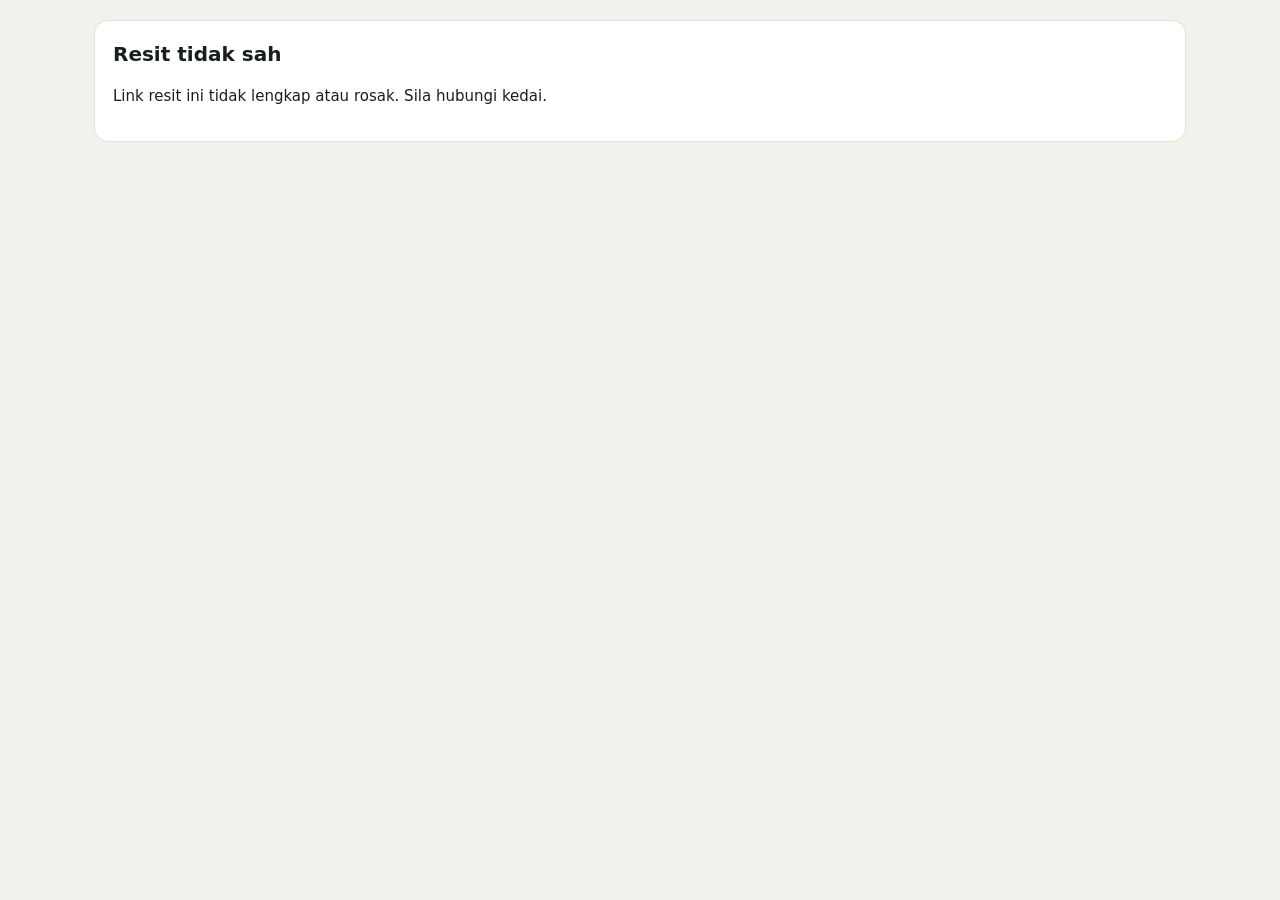
<file: resit.html>
<!doctype html>
<html lang="ms">
<head>
  <meta charset="utf-8">
  <meta name="viewport" content="width=device-width, initial-scale=1">
  <title>Resit Digital</title>
  <meta name="robots" content="noindex">
  <meta name="theme-color" content="#1d3a2a">
  <link rel="icon" href="img/favicon.png" type="image/png">
  <link rel="stylesheet" href="css/style.css?v=23">
</head>
<body class="public">
  <main id="app"></main>
  <script src="js/config.js?v=23"></script>
  <script src="js/logo.js?v=23"></script>
  <script src="js/render.js?v=23"></script>
  <script src="js/export.js?v=23"></script>
  <script>
    window.addEventListener('hashchange', function () { location.reload(); });
    (function () {
      var app = document.getElementById('app');
      var id = new URLSearchParams(location.search).get('id');
      var cfg = window.FIREBASE_CONFIG;

      function waPhone(p) {
        var d = String(p || '').replace(/\D/g, '');
        if (d.charAt(0) === '0') d = '6' + d;
        else if (d.charAt(0) === '1') d = '60' + d;
        return d;
      }

      function fail(title, msg) {
        app.innerHTML = '<div class="card"><h2>' + title + '</h2><p>' + msg + '</p>' +
          (id ? '<button class="btn" onclick="location.reload()">Cuba Lagi</button>' : '') + '</div>';
      }

      function show(data, live) {
        document.title = 'Resit ' + data.job.id + ' – ' + (data.shop.name || 'OGFIX');
        app.innerHTML =
          R.renderReceipt(data.job, data.shop, { isPublic: true }) +
          '<div class="public-actions">' +
          '<button class="btn primary" id="btnSave">💾 Simpan Resit</button>' +
          (data.shop.phone
            ? '<a class="btn wa" href="https://wa.me/' + waPhone(data.shop.phone) + '?text=' +
              encodeURIComponent('Salam, saya ingin bertanya tentang device saya. No. Resit: ' + data.job.id) +
              '" target="_blank" rel="noopener">💬 Hubungi kedai</a>'
            : '') +
          '</div>' +
          '<p class="small muted center">' +
          (live
            ? 'Status dalam resit ini dikemaskini secara automatik. Buka semula link ini untuk melihat status terkini.'
            : 'Status dalam resit ini adalah status semasa link dihantar.') +
          '</p>';
        document.getElementById('btnSave').addEventListener('click', function () {
          ReceiptExport.open(document.querySelector('.receipt'), 'Resit-' + data.job.id);
        });
      }

      if (id && cfg) {
        // Link pendek: ambil resit dari cloud
        app.innerHTML = '<p class="muted center">Memuatkan resit…</p>';
        var host = String(cfg.projectId).indexOf('demo-') === 0 ? 'http://127.0.0.1:8080' : 'https://firestore.googleapis.com';
        var url = host + '/v1/projects/' + cfg.projectId +
          '/databases/(default)/documents/receipts/' + encodeURIComponent(id) + '?key=' + cfg.apiKey;
        fetch(url)
          .then(function (r) {
            if (r.status === 404 || r.status === 403) throw 'notfound';
            if (!r.ok) throw 'net';
            return r.json();
          })
          .then(function (doc) {
            var data = JSON.parse(doc.fields.data.stringValue);
            if (!data || !data.job) throw 'notfound';
            show(data, true);
          })
          .catch(function (e) {
            if (e === 'notfound') fail('Resit tidak dijumpai', 'Resit ini mungkin telah dipadam. Sila hubungi kedai.');
            else fail('Tidak dapat memuatkan resit', 'Semak sambungan internet anda dan cuba lagi.');
          });
        return;
      }

      var data = R.decodeCustomerHash(location.hash);
      if (!data || !data.job) return fail('Resit tidak sah', 'Link resit ini tidak lengkap atau rosak. Sila hubungi kedai.');
      show(data, false);
    })();
  </script>
</body>
</html>
</file>
<file: css/style.css>
:root {
  --bg: #f1f5f9;
  --card: #ffffff;
  --text: #0f172a;
  --muted: #64748b;
  --line: #e2e8f0;
  --primary: #000000;
  --primary-text: #ffffff;
  --accent: #f97316;
  --wa: #16a34a;
  --danger: #dc2626;
  --radius: 12px;
  --shadow: 0 1px 2px rgba(15, 23, 42, .06), 0 4px 16px rgba(15, 23, 42, .05);
}

* { box-sizing: border-box; }
html { -webkit-text-size-adjust: 100%; }
body {
  margin: 0;
  background: var(--bg);
  color: var(--text);
  font: 15px/1.5 system-ui, -apple-system, "Segoe UI", Roboto, sans-serif;
}
a { color: inherit; }
h2 { margin: 0 0 16px; font-size: 20px; }
h3 { margin: 0 0 10px; font-size: 15px; }
.muted { color: var(--muted); }
.small { font-size: 13px; }
.center { text-align: center; }

/* ---------- topbar ---------- */
.topbar {
  position: sticky; top: 0; z-index: 10;
  display: flex; align-items: center; justify-content: space-between; gap: 12px; flex-wrap: wrap;
  padding: 10px 16px; padding-top: max(10px, env(safe-area-inset-top));
  background: var(--primary); color: #fff;
}
.brand { display: flex; align-items: center; gap: 8px; text-decoration: none; font-weight: 700; font-size: 18px; }
.wordmark, .r-logo, .login-logo { display: block; width: auto; aspect-ratio: 796 / 294; }
.brand .wordmark { height: 24px; color: #fff; }
.brand small { font-weight: 400; opacity: .7; font-size: 13px; padding-left: 8px; border-left: 1px solid rgba(255,255,255,.3); }
.nav { display: flex; gap: 4px; }
.nav a { text-decoration: none; padding: 7px 12px; border-radius: 8px; font-size: 14px; opacity: .85; }
.nav a.active { background: rgba(255,255,255,.14); opacity: 1; }
.nav a.nav-new { background: var(--accent); opacity: 1; font-weight: 600; }

main { max-width: 1100px; margin: 0 auto; padding: 16px; }

/* ---------- buttons & inputs ---------- */
.btn {
  display: inline-flex; align-items: center; justify-content: center; gap: 6px;
  padding: 10px 16px; min-height: 42px;
  border: 1px solid var(--line); border-radius: 10px;
  background: #fff; color: var(--text); font: inherit; font-weight: 600;
  text-decoration: none; cursor: pointer;
}
.btn:hover { border-color: #cbd5e1; }
.btn.primary { background: var(--primary); color: var(--primary-text); border-color: var(--primary); }
.btn.wa { background: var(--wa); color: #fff; border-color: var(--wa); }
.btn.danger { color: var(--danger); }
.btn.small { min-height: 32px; padding: 4px 10px; font-size: 13px; font-weight: 500; }
.btn.block { width: 100%; }
.btn-col { display: flex; flex-direction: column; gap: 8px; }
.btn-row { display: flex; flex-wrap: wrap; gap: 8px; }

input, select, textarea {
  width: 100%; padding: 10px 12px; margin-top: 4px;
  border: 1px solid #cbd5e1; border-radius: 10px;
  background: #fff; color: var(--text); font: inherit; font-size: 16px;
}
input:focus, select:focus, textarea:focus { outline: 2px solid var(--accent); outline-offset: 0; border-color: transparent; }
textarea { resize: vertical; }

.card { background: var(--card); border-radius: var(--radius); box-shadow: var(--shadow); padding: 18px; margin-bottom: 16px; }

/* ---------- form ---------- */
.form { max-width: 820px; margin: 0 auto 16px; }
.form label { display: block; font-size: 14px; font-weight: 600; margin-bottom: 12px; }
fieldset { border: 0; border-top: 1px solid var(--line); padding: 14px 0 2px; margin: 0; }
legend { font-weight: 700; color: var(--accent); padding-right: 8px; font-size: 14px; text-transform: uppercase; letter-spacing: .03em; }
.grid2, .grid3 { display: grid; gap: 0 12px; grid-template-columns: 1fr; }
@media (min-width: 640px) {
  .grid2 { grid-template-columns: 1fr 1fr; }
  .grid3 { grid-template-columns: 1fr 1fr 1fr; }
}
.checks { display: grid; grid-template-columns: repeat(auto-fill, minmax(140px, 1fr)); gap: 8px; margin-bottom: 12px; }
.form label.check, label.check {
  display: flex; align-items: center; gap: 8px; margin: 0;
  padding: 8px 10px; border: 1px solid var(--line); border-radius: 10px;
  font-weight: 500; cursor: pointer; background: #fff;
}
label.check input { width: 18px; height: 18px; margin: 0; flex: none; accent-color: var(--accent); }
label.check:has(input:checked) { border-color: var(--accent); background: #fff7ed; }
.form > fieldset > label.check { margin-bottom: 12px; }

.sig-wrap { margin: 8px 0 12px; }
.sig-label { font-weight: 600; font-size: 14px; margin-bottom: 4px; }
.sig-pad { width: 100%; height: 180px; border: 2px dashed #cbd5e1; border-radius: 10px; background: #fff; touch-action: none; display: block; margin-bottom: 6px; }

.terms-box { background: #f8fafc; border: 1px solid var(--line); border-radius: 10px; padding: 10px 14px; margin-bottom: 10px; font-size: 13px; }
.terms-box summary { cursor: pointer; font-weight: 600; }
.terms-box ol { padding-left: 18px; margin: 8px 0 0; }

.form-error { background: #fef2f2; color: #991b1b; border: 1px solid #fecaca; padding: 10px 14px; border-radius: 10px; margin: 8px 0; }
.actions { display: flex; justify-content: flex-end; gap: 8px; margin-top: 12px; flex-wrap: wrap; }
.actions .btn { flex: 1 1 auto; max-width: 260px; }

.photos { display: flex; flex-wrap: wrap; gap: 8px; margin-bottom: 8px; }
.photos img { width: 92px; height: 92px; object-fit: cover; border-radius: 8px; border: 1px solid var(--line); display: block; }
.ph { position: relative; }
.ph button { position: absolute; top: -6px; right: -6px; width: 24px; height: 24px; border-radius: 50%; border: 0; background: var(--danger); color: #fff; cursor: pointer; font-size: 12px; }

/* ---------- list ---------- */
.stats { display: grid; grid-template-columns: repeat(2, 1fr); gap: 10px; margin-bottom: 14px; }
@media (min-width: 720px) { .stats { grid-template-columns: repeat(4, 1fr); } }
.stat { background: var(--card); border-radius: var(--radius); box-shadow: var(--shadow); padding: 12px 14px; font-size: 13px; color: var(--muted); }
.stat span { display: block; font-size: 26px; font-weight: 800; color: var(--text); }
.toolbar { display: flex; gap: 8px; margin-bottom: 14px; flex-wrap: wrap; }
.toolbar input { flex: 2 1 240px; margin: 0; }
.toolbar select { flex: 1 1 160px; margin: 0; }
#list { display: grid; gap: 10px; grid-template-columns: 1fr; }
@media (min-width: 720px) { #list { grid-template-columns: 1fr 1fr; } }
.job { display: block; background: var(--card); border-radius: var(--radius); box-shadow: var(--shadow); padding: 14px; text-decoration: none; border-left: 4px solid transparent; }
.job:hover { border-left-color: var(--accent); }
.job-top { display: flex; justify-content: space-between; align-items: center; gap: 8px; }
.job-dev { font-weight: 700; font-size: 16px; margin-top: 4px; }
.job-prob { margin: 4px 0; display: -webkit-box; -webkit-line-clamp: 2; -webkit-box-orient: vertical; overflow: hidden; }
.empty { text-align: center; padding: 40px 16px; color: var(--muted); grid-column: 1 / -1; }
.empty .btn { margin-top: 12px; }

.badge { display: inline-block; padding: 3px 10px; border-radius: 999px; font-size: 12px; font-weight: 700; border: 1px solid transparent; white-space: nowrap; }

/* ---------- job detail ---------- */
.notice { background: #f0fdf4; border: 1px solid #bbf7d0; color: #14532d; padding: 12px 14px; border-radius: 10px; margin-bottom: 14px; }
.job-layout { display: grid; gap: 16px; grid-template-columns: 1fr; }
@media (min-width: 900px) { .job-layout { grid-template-columns: 320px 1fr; align-items: start; } .job-layout .side { position: sticky; top: 72px; } }
#stForm { display: grid; gap: 8px; }
#stForm select, #stForm textarea { margin: 0; }

/* ---------- receipt ---------- */
.receipt { background: #fff; border-radius: var(--radius); box-shadow: var(--shadow); padding: 20px; max-width: 640px; margin: 0 auto; }
.r-head { text-align: center; border-bottom: 2px dashed var(--line); padding-bottom: 14px; margin-bottom: 6px; }
.r-logo { height: 44px; margin: 0 auto 10px; color: #000; }
.r-shop { font-size: 22px; font-weight: 800; }
.r-title { margin-top: 12px; font-size: 12px; font-weight: 700; letter-spacing: .12em; color: var(--muted); }
.r-no { font-size: 22px; font-weight: 800; font-family: ui-monospace, Menlo, Consolas, monospace; color: var(--accent); }
.r-status { margin-top: 8px; }
.receipt section { padding: 12px 0; border-bottom: 1px solid var(--line); }
.receipt section:last-child { border-bottom: 0; }
.receipt section h3 { font-size: 12px; text-transform: uppercase; letter-spacing: .08em; color: var(--muted); margin-bottom: 6px; }
.receipt section p { margin: 0; white-space: pre-wrap; }
.r-row { display: flex; justify-content: space-between; gap: 12px; padding: 3px 0; }
.r-row span { color: var(--muted); }
.r-row strong { text-align: right; font-weight: 600; word-break: break-word; }
.chips { list-style: none; display: flex; flex-wrap: wrap; gap: 6px; padding: 0; margin: 0 0 4px; }
.chips li { background: #f1f5f9; border-radius: 999px; padding: 2px 10px; font-size: 13px; }
.timeline { list-style: none; padding: 0; margin: 0; }
.timeline li { display: flex; gap: 10px; padding: 6px 0; }
.tl-dot { width: 12px; height: 12px; border-radius: 50%; margin-top: 5px; flex: none; }
.sig { display: inline-block; margin-top: 6px; }
.sig img { max-width: 260px; width: 100%; border: 1px solid var(--line); border-radius: 8px; display: block; }
.terms ol { margin: 0; padding-left: 18px; font-size: 12px; color: var(--muted); }

/* ---------- public (customer) page ---------- */
body.public main { padding-top: 20px; }
.public-actions { display: flex; gap: 8px; justify-content: center; margin: 16px auto; max-width: 640px; flex-wrap: wrap; }

#toast {
  position: fixed; left: 50%; bottom: 24px; transform: translate(-50%, 40px);
  background: var(--text); color: #fff; padding: 10px 18px; border-radius: 999px;
  opacity: 0; transition: .25s; pointer-events: none; z-index: 100; font-size: 14px;
}
#toast.show { opacity: 1; transform: translate(-50%, 0); }

@media (max-width: 520px) {
  .brand small { display: none; }
  .topbar { padding: 8px 12px; }
  .nav a { padding: 6px 9px; font-size: 13px; }
  .receipt { padding: 16px; }
}

/* ---------- print ---------- */
@media print {
  body { background: #fff; }
  .topbar, .side, .notice, .public-actions, .public-actions + p, #toast { display: none !important; }
  main { padding: 0; max-width: none; }
  .job-layout { display: block; }
  .receipt { box-shadow: none; padding: 0; max-width: none; }
  .receipt section { break-inside: avoid; }
}

/* ---------- login & staff (mod cloud) ---------- */
body.logged-out .nav { display: none; }
.login { max-width: 420px; margin: 24px auto; }
.login-logo { height: 38px; margin: 4px auto 18px; color: #000; }
.login-links { display: flex; justify-content: space-between; gap: 8px; margin-top: 12px; flex-wrap: wrap; }
.linkbtn { background: none; border: 0; padding: 4px 0; color: var(--accent); font: inherit; font-size: 14px; font-weight: 600; cursor: pointer; }
.form-error.ok { background: #f0fdf4; color: #14532d; border-color: #bbf7d0; }
fieldset.plain { border: 0; padding: 0; margin: 0; min-width: 0; }
.staff-list { list-style: none; padding: 0; margin: 0 0 12px; }
.staff-list li { display: flex; justify-content: space-between; align-items: center; gap: 8px; padding: 8px 0; border-bottom: 1px solid var(--line); word-break: break-all; }
.inline-form { display: flex; gap: 8px; }
.inline-form input { margin: 0; flex: 1; }

/* ---------- log perubahan ---------- */
.log-card { max-width: 640px; margin: 16px auto 0; }
.log-card summary { cursor: pointer; list-style: none; }
.log-card summary::-webkit-details-marker { display: none; }
.log-card summary h3 { display: inline; }
.log-card summary::after { content: '▾'; float: right; color: var(--muted); }
.log-card[open] summary::after { content: '▴'; }
.log { list-style: none; padding: 0; margin: 12px 0 0; }
.log > li { padding: 10px 0; border-top: 1px solid var(--line); }
.log-changes { margin: 6px 0 0; padding-left: 18px; font-size: 13px; }
.log-changes s { color: var(--muted); }
.steps { padding-left: 20px; }
.steps li { margin-bottom: 4px; }
@media print { .log-card { display: none; } }

/* ---------- simpan resit (gambar / PDF) ---------- */
.modal { position: fixed; inset: 0; z-index: 200; background: rgba(0,0,0,.55); display: flex; align-items: center; justify-content: center; padding: 16px; }
.modal[hidden] { display: none; }
.modal-box { background: #fff; border-radius: var(--radius); padding: 18px; width: 100%; max-width: 440px; max-height: calc(100vh - 32px); overflow: auto; }
.modal-box h3 { font-size: 17px; }
.modal-preview { border: 1px solid var(--line); border-radius: 10px; max-height: 50vh; overflow: auto; margin-bottom: 8px; background: #f8fafc; }
.modal-preview img { display: block; width: 100%; height: auto; -webkit-touch-callout: default; }
body.modal-open { overflow: hidden; }
.export-stage { position: fixed; left: -10000px; top: 0; width: 460px; background: #fff; }
.export-stage .receipt { box-shadow: none; }
@media (max-width: 720px), (pointer: coarse) { .desktop-only { display: none !important; } }
@media print { .modal { display: none !important; } }

#updateBar { position: fixed; left: 50%; bottom: 16px; transform: translateX(-50%); z-index: 150; background: var(--text); color: #fff; padding: 8px 10px 8px 16px; border-radius: 999px; display: flex; align-items: center; gap: 10px; font-size: 14px; box-shadow: var(--shadow); white-space: nowrap; }
#updateBar .btn { background: var(--accent); color: #fff; border: 0; }

/* ---------- nav ---------- */
body:not(.is-owner) .owner-only { display: none; }
@media (max-width: 520px) { .hide-sm { display: none; } }

/* ---------- peringatan belum diambil ---------- */
.remind-card { border-left: 4px solid var(--accent); }
.remind-card summary { cursor: pointer; list-style: none; display: flex; align-items: baseline; gap: 8px; flex-wrap: wrap; }
.remind-card summary::-webkit-details-marker { display: none; }
.remind-card summary h3 { margin: 0; }
.remind-list { list-style: none; padding: 0; margin: 10px 0 0; }
.remind-list li { display: flex; align-items: center; gap: 10px; padding: 10px 0; border-top: 1px solid var(--line); }
.remind-main { flex: 1; min-width: 0; text-decoration: none; }
.remind-days { font-weight: 700; color: #b45309; }
.remind-list li.overdue .remind-days { color: var(--danger); }
.remind-list .btn { flex: none; }

/* ---------- laporan ---------- */
.report .stat span { font-size: 22px; }
.report .stat small { display: block; font-size: 12px; margin-top: 2px; }
.report-grid { display: grid; gap: 16px; grid-template-columns: 1fr; }
@media (min-width: 760px) { .report-grid { grid-template-columns: 1fr 1fr; } }
.report-grid .card { margin-bottom: 0; }
.report-grid + .card { margin-top: 16px; }
.toolbar input[type=date] { flex: 1 1 140px; margin: 0; }

.colchart { position: relative; padding-top: 18px; }
.cc-max { position: absolute; top: 0; left: 0; }
.cc-plot { display: flex; align-items: stretch; gap: 2px; height: 170px; border-bottom: 1px solid #cbd5e1; background-image: linear-gradient(to bottom, var(--line) 1px, transparent 1px); background-size: 100% 50%; }
.cc-col { flex: 1 1 0; min-width: 0; position: relative; display: flex; justify-content: center; align-items: flex-end; background: none; border: 0; padding: 0; cursor: pointer; }
.cc-col:hover, .cc-col:focus-visible { background: rgba(15, 23, 42, .05); outline: none; }
.cc-bar { display: block; width: 100%; max-width: 24px; background: var(--accent); border-radius: 4px 4px 0 0; }
.cc-x { position: absolute; top: 100%; margin-top: 4px; font-size: 11px; color: var(--muted); white-space: nowrap; }
.cc-plot { margin-bottom: 22px; }
.cc-tip { position: absolute; top: -6px; transform: translateX(-50%); background: var(--text); color: #fff; font-size: 12px; padding: 4px 8px; border-radius: 6px; white-space: nowrap; pointer-events: none; }

.hbars { list-style: none; margin: 0; padding: 0; }
.hbars li { display: grid; grid-template-columns: minmax(80px, 34%) 1fr auto; gap: 10px; align-items: center; padding: 5px 0; font-size: 14px; }
.hb-name { overflow: hidden; text-overflow: ellipsis; white-space: nowrap; }
.hb-track { height: 12px; }
.hb-bar { display: block; height: 100%; background: var(--accent); border-radius: 0 4px 4px 0; }
.hb-val { font-variant-numeric: tabular-nums; font-weight: 600; }

.tbl { width: 100%; border-collapse: collapse; font-size: 14px; }
.tbl th, .tbl td { text-align: left; padding: 7px 6px; border-bottom: 1px solid var(--line); }
.tbl th { font-size: 12px; color: var(--muted); font-weight: 600; text-transform: uppercase; letter-spacing: .04em; }
.tbl .num { text-align: right; font-variant-numeric: tabular-nums; }
.table-view { margin-top: 8px; }
.table-view summary { cursor: pointer; color: var(--muted); }

/* ---------- lokasi simpanan ---------- */
.loc { display: inline-block; font-size: 13px; font-weight: 700; color: #1d4ed8; background: #eff6ff; border: 1px solid #bfdbfe; border-radius: 6px; padding: 1px 7px; vertical-align: middle; }
.loc-big { font-size: 18px; background: #eff6ff; border: 2px solid #93c5fd; color: #1e3a8a; border-radius: 10px; padding: 12px 14px; margin-bottom: 12px; }
#stForm label.small { font-weight: 600; margin: 0; }
#stForm label.small input { margin-top: 2px; }

/* ---------- kod ambil ---------- */
.r-code { margin: 14px auto 0; max-width: 260px; border: 2px dashed var(--text); border-radius: 12px; padding: 10px 12px; }
.r-code-label { font-size: 12px; font-weight: 700; letter-spacing: .14em; color: var(--muted); }
.r-code-num { font-size: 40px; font-weight: 800; letter-spacing: .3em; padding-left: .3em; font-variant-numeric: tabular-nums; font-family: ui-monospace, Menlo, Consolas, monospace; line-height: 1.2; }
.code-check { background: #f8fafc; border: 1px solid var(--line); border-radius: 12px; padding: 12px; margin: 4px 0 12px; }
.code-check > label:first-child { margin-bottom: 6px; }
.code-input { font-size: 32px; font-weight: 800; letter-spacing: .4em; text-align: center; max-width: 220px; font-family: ui-monospace, Menlo, Consolas, monospace; display: block; }
.code-status { font-weight: 700; min-height: 22px; margin-bottom: 8px; }
.code-status.good { color: #15803d; }
.code-status.bad { color: var(--danger); }
.code-check label.check { margin-bottom: 8px; }

/* atribut hidden sentiasa menang (cth: label dalam .form) */
[hidden] { display: none !important; }

/* kod ambil untuk staff */
.kod { display: inline-block; font-size: 13px; font-weight: 800; color: var(--text); background: #fef3c7; border: 1px solid #fcd34d; border-radius: 6px; padding: 1px 7px; vertical-align: middle; letter-spacing: .08em; font-variant-numeric: tabular-nums; }
.notice-code { font-size: 18px; margin: 8px 0; padding: 10px 12px; background: #fff; border: 2px dashed #16a34a; border-radius: 10px; }
.notice-code strong { font-size: 26px; letter-spacing: .15em; font-family: ui-monospace, Menlo, Consolas, monospace; }

/* ---------- kunci skrin: PIN / pattern ---------- */
.pc-block { margin-bottom: 12px; }
.seg { display: flex; gap: 6px; margin: 4px 0 8px; flex-wrap: wrap; }
.form .seg label { margin: 0; font-weight: 600; }
.seg label { position: relative; }
.seg input { position: absolute; opacity: 0; pointer-events: none; }
.seg span { display: inline-block; padding: 8px 14px; border: 1px solid #cbd5e1; border-radius: 999px; background: #fff; cursor: pointer; font-size: 14px; }
.seg input:checked + span { background: var(--text); color: #fff; border-color: var(--text); }
.seg input:focus-visible + span { outline: 2px solid var(--accent); }
.pattern-pad { width: 100%; max-width: 280px; aspect-ratio: 1; margin: 4px auto; background: #0f172a; border-radius: 16px; touch-action: none; user-select: none; -webkit-user-select: none; }
.pattern-pad svg { width: 100%; height: 100%; display: block; }
.pp-dot { fill: #475569; transition: fill .1s; }
.pp-dot.on { fill: #fff; }
.pp-dot.first { fill: #22c55e; }
.pp-line { fill: none; stroke: var(--accent); stroke-width: 10; stroke-linecap: round; stroke-linejoin: round; }
.pp-live { stroke: var(--accent); stroke-width: 10; stroke-linecap: round; opacity: .5; }
.pattern-info { display: flex; justify-content: space-between; align-items: center; gap: 8px; max-width: 280px; margin: 0 auto; }
.pc-pattern { display: inline-flex; align-items: center; gap: 10px; text-align: left; }
.pattern-mini { flex: none; background: #f8fafc; border: 1px solid var(--line); border-radius: 10px; }

/* =====================================================================
   TEMA BERSIH (v14) – hijau gelap, latar kelabu lembut, kad bergaris
   ===================================================================== */
:root {
  --bg: #f2f1ec;
  --card: #ffffff;
  --text: #18201b;
  --muted: #6a716b;
  --line: #e3e1d9;
  --primary: #1e4a33;
  --primary-text: #ffffff;
  --accent: #1f6b45;
  --brand-band: #1d3a2a;
  --radius: 14px;
  --shadow: none;
}
body { background: var(--bg); color: var(--text); font-family: "Inter", system-ui, -apple-system, "Segoe UI", Roboto, sans-serif; }

/* jalur atas */
.band { display: flex; justify-content: space-between; gap: 12px; background: var(--brand-band); color: #e7eee9; font-size: 11px; font-weight: 600; letter-spacing: .2em; text-transform: uppercase; padding: 9px 24px; }
.band span:last-child { text-align: right; }

/* header putih */
.topbar { position: sticky; top: 0; z-index: 10; background: #fff; color: var(--text); border-bottom: 1px solid var(--line); padding: 14px 24px; gap: 16px 24px; }
.brand { gap: 16px; font-size: inherit; font-weight: inherit; }
.brand .wordmark { height: 30px; color: var(--text); }
.brand-text { display: flex; flex-direction: column; padding-left: 16px; border-left: 1px solid var(--line); line-height: 1.25; }
.brand-text strong { font-size: 15px; font-weight: 700; }
.brand-text small { font-size: 13px; color: var(--muted); opacity: 1; padding: 0; border: 0; }
.brand small { border-left: 0; }
.nav { margin-left: auto; gap: 4px; }
.nav a { color: var(--text); opacity: 1; font-weight: 600; padding: 8px 14px; border-radius: 10px; }
.nav a:hover { background: #f4f4f0; }
.nav a.active { background: #eef3ef; color: var(--primary); }
.nav a.nav-new { background: var(--primary); color: #fff; }
.who { display: flex; flex-direction: column; align-items: flex-end; font-size: 13px; color: var(--muted); line-height: 1.3; }
.who .linkbtn { font-size: 13px; color: var(--text); text-decoration: underline; padding: 0; font-weight: 500; }
body.logged-out .who { display: none; }
@media (max-width: 760px) {
  .band { padding: 7px 16px; font-size: 10px; letter-spacing: .14em; }
  .topbar { padding: 10px 16px; }
  .brand .wordmark { height: 24px; }
  .brand-text { display: none; }
  .who { display: none; }
  .nav { order: 3; width: 100%; margin: 0; overflow-x: auto; }
  .nav a { padding: 7px 11px; font-size: 14px; white-space: nowrap; }
}

main { max-width: 1140px; padding: 24px; }
@media (max-width: 760px) { main { padding: 16px; } }

/* kad & butang */
.card, .stat, .job, .receipt, .modal-box { border: 1px solid var(--line); box-shadow: none; }
.btn { border-color: var(--line); border-radius: 10px; }
.btn.primary { background: var(--primary); border-color: var(--primary); }
.btn.primary:hover { background: #173a28; }
input, select, textarea { border-color: #d9d7cf; }
input:focus, select:focus, textarea:focus { outline-color: var(--accent); }
label.check:has(input:checked) { border-color: var(--accent); background: #eef5f0; }
label.check input { accent-color: var(--accent); }
legend { color: var(--primary); }
.linkbtn { color: var(--primary); }

/* hero (halaman senarai) */
.hero { display: flex; justify-content: space-between; align-items: flex-end; gap: 16px 32px; flex-wrap: wrap; margin: 8px 0 22px; }
.hero > div:first-child { max-width: 640px; }
.eyebrow { font-size: 12px; font-weight: 700; letter-spacing: .18em; text-transform: uppercase; color: var(--text); margin-bottom: 6px; }
.hero h1 { font-size: clamp(26px, 4vw, 38px); line-height: 1.1; letter-spacing: -.02em; margin: 0 0 10px; font-weight: 800; }
.hero p { margin: 0; font-size: 15px; }
.hero-actions { display: flex; gap: 10px; flex-wrap: wrap; }
.hero-actions .btn { padding: 12px 20px; }

/* jubin status */
.tiles { display: grid; grid-template-columns: repeat(2, 1fr); gap: 12px; margin-bottom: 18px; }
@media (min-width: 760px) { .tiles { grid-template-columns: repeat(3, 1fr); } }
@media (min-width: 1000px) { .tiles { grid-template-columns: repeat(5, 1fr); } }
.tile { display: flex; flex-direction: column; align-items: flex-start; gap: 6px; text-align: left; background: #fff; border: 1px solid var(--line); border-left: 4px solid var(--muted); border-radius: 12px; padding: 14px 16px; font: inherit; color: var(--text); cursor: pointer; }
.tile:hover { border-color: #cfccc2; }
.tile.active { border-color: var(--text); box-shadow: inset 0 0 0 1px var(--text); }
.tile-label { font-size: 13px; color: var(--muted); font-weight: 500; }
.tile-n { font-size: 30px; font-weight: 800; line-height: 1; letter-spacing: -.02em; font-variant-numeric: tabular-nums; }

/* senarai kerja */
.list-card { padding: 20px; }
.list-head h2 { margin: 0; font-size: 20px; }
.list-head { margin-bottom: 12px; }
.list-card .toolbar { margin-bottom: 14px; }
.list-card .toolbar #fp { flex: 1 1 140px; margin: 0; }
.job { border-left: 4px solid transparent; }
.job:hover { border-left-color: var(--accent); }
.pic { color: var(--text); font-weight: 600; }
.grid2.tight { gap: 0 8px; }
#stForm .grid2.tight select { margin-top: 2px; }

/* resit & lain-lain */
.r-no { color: var(--primary); }
.remind-card { border-left: 4px solid #d97706; }
.cc-bar, .hb-bar { background: var(--accent); }
.notice { background: #eef5f0; border-color: #cfe3d6; color: #173a28; }
#toast { background: var(--text); }
@media (max-width: 759px) {
  .tiles { grid-template-columns: repeat(3, 1fr); gap: 8px; }
  .tile { padding: 10px; border-left-width: 3px; gap: 4px; }
  .tile-label { font-size: 11px; line-height: 1.25; }
  .tile-n { font-size: 22px; }
  .hero { margin-bottom: 16px; }
  .hero-actions { width: 100%; }
}

/* ---------- pelanggan lama & waranti ---------- */
.cust-hist { background: #f7f8f5; border: 1px solid var(--line); border-radius: 12px; padding: 12px 14px; margin: 4px 0 12px; }
.cust-hist-head { margin-bottom: 6px; }
.hist-list { list-style: none; padding: 0; margin: 0; }
.hist-list > li { padding: 8px 0; border-top: 1px solid var(--line); }
.hist-list > li:first-child { border-top: 0; }
.hist-list a { color: var(--text); }
.hist-btns { display: flex; gap: 6px; flex-wrap: wrap; margin-top: 6px; }
.w-ok { color: #15803d; font-weight: 600; }
.warranty-banner { display: flex; align-items: center; gap: 10px; background: #fefce8; border: 1px solid #fde68a; color: #713f12; border-radius: 10px; padding: 10px 12px; margin: 4px 0 12px; }
.warranty-banner > div { flex: 1; }
.warranty-banner a { color: inherit; }
.r-warranty { display: inline-block; margin-top: 8px; font-size: 13px; font-weight: 700; color: #713f12; background: #fefce8; border: 1px solid #fde68a; border-radius: 999px; padding: 3px 12px; }

/* ---------- kerja saya ---------- */
.hero-sm { align-items: center; margin-bottom: 16px; }
.hero-sm h1 { margin-bottom: 0; }
.mine-pick { font-weight: 600; font-size: 14px; }
.mine-pick select { margin-top: 4px; min-width: 200px; }
.mine-tiles { grid-template-columns: repeat(3, 1fr) !important; }
.mine-tiles .tile { cursor: default; }
.mine-sec h2 { font-size: 18px; margin: 0 0 12px; }
.mine-sec summary { cursor: pointer; list-style: none; }
.mine-sec summary::-webkit-details-marker { display: none; }
.mine-sec summary h2 { display: inline; }
.mjobs { display: grid; gap: 10px; grid-template-columns: 1fr; }
@media (min-width: 760px) { .mjobs { grid-template-columns: 1fr 1fr; } }
.mjob { border: 1px solid var(--line); border-left: 4px solid var(--accent); border-radius: 12px; padding: 12px 14px; background: #fff; }
.mjob.late { border-left-color: var(--danger); }
.mjob .job-top a { color: var(--text); text-decoration: none; }
.late-txt { color: var(--danger); }
.mjob-acts { display: flex; gap: 6px; flex-wrap: wrap; margin-top: 10px; }
.review-card .btn { background: #fff; }
.notice .btn { margin-left: 6px; }

/* ---------- pilihan waranti ---------- */
.w-custom { margin-top: 6px; }
.w-form { display: flex; flex-wrap: wrap; gap: 8px; align-items: flex-start; margin-top: 8px; }
.w-form .w-sel { flex: 1 1 160px; margin: 0; }
.w-form .w-custom { flex: 1 1 120px; margin: 0; }
.w-form .btn { flex: none; }
code { background: #f1f1ec; border-radius: 4px; padding: 0 4px; font-size: .92em; }

/* ---------- lencana waranti & komisen ---------- */
.wbadge { display: inline-block; font-size: 12px; font-weight: 700; border-radius: 6px; padding: 1px 8px; vertical-align: middle; border: 1px solid transparent; }
.wbadge.on { color: #166534; background: #dcfce7; border-color: #86efac; }
.wbadge.off { color: #64748b; background: #f1f5f9; border-color: #e2e8f0; }
.wbadge.none { color: #94a3b8; background: transparent; border-color: #e2e8f0; font-weight: 500; }
.intake-w { margin: 4px 0 10px; }
.target-card { padding: 14px 16px; }
.target-head { display: flex; justify-content: space-between; gap: 8px; flex-wrap: wrap; margin-bottom: 8px; }
.target-bar { height: 10px; background: #ecebe5; border-radius: 999px; overflow: hidden; margin-bottom: 6px; }
.target-bar span { display: block; height: 100%; background: var(--accent); border-radius: 999px; }
.target-bar.sm { height: 6px; width: 120px; display: inline-block; vertical-align: middle; margin: 0 6px 0 0; }
.tbl tfoot td { border-top: 2px solid var(--line); border-bottom: 0; }

/* ---------- senarai kerja: satu baris satu device (v19) ---------- */
#list { display: block !important; }
.jhead, .jrow { display: grid; grid-template-columns: 48px minmax(150px, 1.2fr) minmax(180px, 2fr) minmax(130px, 1.3fr) minmax(130px, 1.1fr) 100px 100px; gap: 12px; align-items: center; }
.jhead { padding: 0 14px 8px; font-size: 11px; font-weight: 700; letter-spacing: .08em; text-transform: uppercase; color: var(--muted); border-bottom: 1px solid var(--line); }
.list-card .jrow.job { padding: 12px 14px; border: 0; border-bottom: 1px solid var(--line); border-left: 4px solid transparent; border-radius: 0; background: #fff; box-shadow: none; }
.list-card .jrow.job:hover { background: #f7f8f5; border-left-color: var(--accent); }
.jrow .c-q { font-weight: 800; font-size: 15px; color: var(--muted); font-variant-numeric: tabular-nums; }
.jrow .c-id.job-top { display: flex; flex-direction: column; align-items: flex-start; justify-content: flex-start; gap: 4px; }
.jrow .c-id strong { font-size: 14px; }
.jrow .job-dev { font-weight: 700; font-size: 15px; margin: 0; }
.jrow .clamp1 { white-space: nowrap; overflow: hidden; text-overflow: ellipsis; max-width: 100%; }
.jrow > div { min-width: 0; }
.days-old { color: var(--danger); font-weight: 700; }
@media (max-width: 899px) {
  .jhead { display: none; }
  .jrow {
    grid-template-columns: 40px 1fr auto;
    grid-template-areas: 'q id st' 'q dev dev' 'q cust cust' 'q days pic';
    gap: 4px 10px;
    align-items: start;
  }
  .list-card .jrow.job { padding: 12px 6px; }
  .jrow .c-q { grid-area: q; font-size: 16px; padding-top: 2px; }
  .jrow .c-id { grid-area: id; flex-direction: row !important; align-items: center !important; flex-wrap: wrap; }
  .jrow .c-st { grid-area: st; }
  .jrow .c-dev { grid-area: dev; }
  .jrow .c-cust { grid-area: cust; font-size: 14px; }
  .jrow .c-cust .small { display: inline; margin-left: 4px; }
  .jrow .c-days { grid-area: days; }
  .jrow .c-pic { grid-area: pic; text-align: right; }
}

/* ---------- paparan gambar penuh ---------- */
.pv { position: fixed; inset: 0; z-index: 300; background: rgba(8, 10, 9, .97); display: flex; flex-direction: column; }
.pv[hidden] { display: none; }
.pv-top { display: flex; justify-content: space-between; align-items: center; gap: 8px; padding: 12px 16px; padding-top: max(12px, env(safe-area-inset-top)); color: #fff; }
.pv-count { font-weight: 700; font-variant-numeric: tabular-nums; }
.pv-acts { display: flex; gap: 8px; }
.pv-acts .btn { background: rgba(255,255,255,.12); color: #fff; border-color: rgba(255,255,255,.25); }
.pv-stage { flex: 1; display: flex; align-items: center; justify-content: center; position: relative; padding: 8px 8px 24px; touch-action: pan-y; min-height: 0; }
.pv-img { max-width: 100%; max-height: 100%; object-fit: contain; border-radius: 6px; user-select: none; -webkit-user-drag: none; -webkit-touch-callout: default; }
.pv-nav { position: absolute; top: 50%; transform: translateY(-50%); width: 46px; height: 46px; border-radius: 50%; border: 0; background: rgba(255,255,255,.16); color: #fff; font-size: 30px; line-height: 1; cursor: pointer; }
.pv-prev { left: 10px; }
.pv-next { right: 10px; }
.pv-nav[hidden] { display: none; }
.photos .ph-open { display: block; cursor: zoom-in; }
#photoPreview .ph img { cursor: zoom-in; }

/* ---------- claim waranti ---------- */
.claim-btn { border-color: #86efac; color: #166534; background: #f0fdf4; }
.claim-btn:hover { border-color: #22c55e; }
.cont-info { display: block; margin-top: 6px; font-weight: 600; line-height: 1.4; }
.claim-list > li { padding: 12px 0; }
#cq { margin-bottom: 10px; }
.card .btn.block + details { margin-top: 10px; }
</file>
